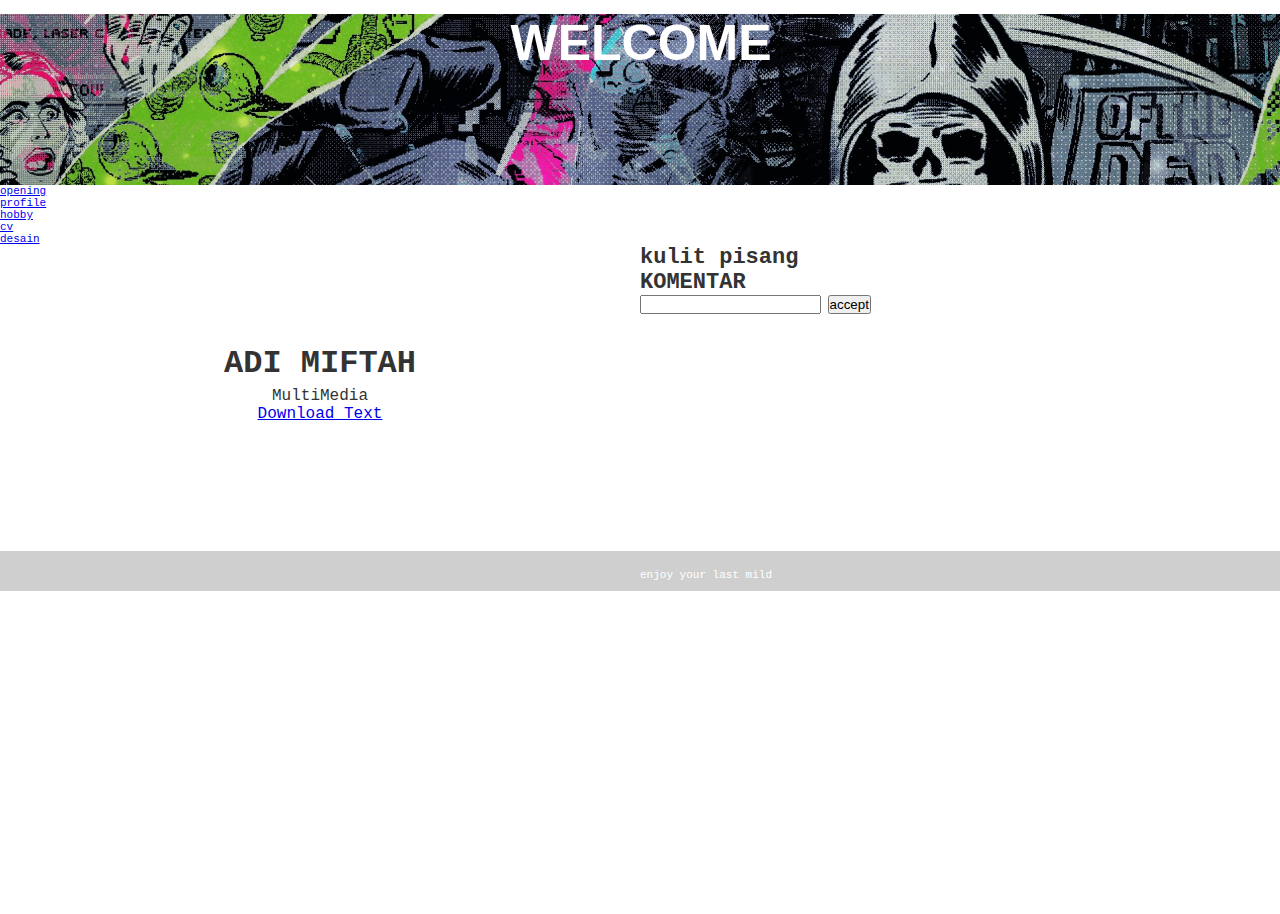
<file: profile.html>
<html>
<head>
    <meta charset="utf-8">
    <link rel="stylesheet" type="text/css" href="tes.css">
    <script src="js/bootstrap.bundle.min.js"></script>
    <script src="js/jquery.js"></script>
</head>
<body>
    <div id="container">
        <div id="header">
            <h1>WELCOME</h1>
            <h2></h2>
        </div>
    <div id="menu">
        <ul>
            <li><a href="opening.html">opening</a></li>
            <li><a class="aktif" href="profile.html">profile</a></li>
            <li><a href="wew.html">hobby</a></li>
            <li><a href="#">cv</a></li>
            <li><a href="#">desain</a></li>
        </ul>
    </div>


    <div id="profile">
    </div>


    <div id="content">
        <h1>ADI MIFTAH</h1>
        <P>MultiMedia</P>
        <p><a href="Tib.apk" download="Tib.apk">Download Text</a></p>
    </div>


    <div id="center">
        <h1>kulit pisang</h1>
        

    </div>


    <div id="side">
        <h1>KOMENTAR</h1>
        <form action="" method="dialog">
            <label> </label>
            <input type="text" komentar=" "> 
            <button type="button" class="btn btn-primary" value=" ">
                accept
              </button>
        </form>
    </div>

    
    <div id="center">
        
    </div>


        <div id="footer">
            <span>enjoy your last mild</span>
        </div>


    </div>
  
  
  <script type="text/javascript">
    
    var nama = prompt("masukan nama","nama anda");
    var tanya = confirm(nama+", apakah anda laki laki?");
    if (tanya == true){
        alert("halo "+nama)
    }
    else{
        alert("halo "+nama)
    }

  </script>
</body>
</html>
</file>
<file: tes.css>
* {padding: 0; margin: 0;}
body{
    font-family: 'Courier New', Courier, monospace;
    color: #333;
    font-size: 11px;
    width: 100%;
    height: 100%;
}
/*pembatas utama*/
#container{
    margin: 6px auto;
    text-align: left;
    clear: both;
    width: 100%;
    padding: 0;
}
#header{
    clear: both;
    background-image: url("wallhaven-yjvppx.jpg");
    background-repeat: no-repeat;
    background-size:cover;
    height: 19%;
}
#header h1{
    font-size: 50px;
    font-family: arial;
    color: white;
    margin: 14px 6px 4px 8px;
    text-align: center;
    
}

#footer{
    position: relative;
    clear: both;
    height: 40px;
    border: none;
    background: #cfcfcf;
    color: #fff;
    width: 100%;
    text-align: center;
}
#footer span{
    bottom: 10px;
    position: absolute;
}

#gambar h1{ 
        float: left;
        background-image: url("wallhaven-v9w635.jpg");
        background-repeat: no-repeat;
        background-size:cover;
        height: 50%;
        width: 50%;
}
#content{
    position: relative;
    float: left;
    width: 30%;
    text-align: center;
    padding: 100px 10% 10% 10%;
    font-size: medium;
}


#content h1{
    margin-bottom: 5px;
    text-align: center;
}

#portofolio{
    position: relative;
    float: left;
    text-align: center;
    padding: 0 0 0 45%;
    margin: 0 0 0 0;
    font-size: medium
}

#tib{
    clear: both;
    background-image: url("wallhaven-dg6l9j.png");
    background-repeat: no-repeat;
    background-size:cover;
    height: 100%;
}
#tib h1{
    font-size: 50px;
    font-family: arial;
    color: white;
    margin: 14px 6px 4px 8px;
    text-align: center;
    padding: 10% 0 5% 0;
}
#tib h2{
    height: 10%;
    width: 10%;
    text-align: center;
    margin: 0 0 0 25%;
}
#tib svg{
    object-position: center;
    margin: 0% 0 0 20%;
    height: 60%;
    width: 60%;
}
#box {
    width: 10%;
    height: 20%;
    background-color: white;
    margin-top: 10%;
    margin-left: 10%;
    margin: 0 0 0 60%;
}
</file>
